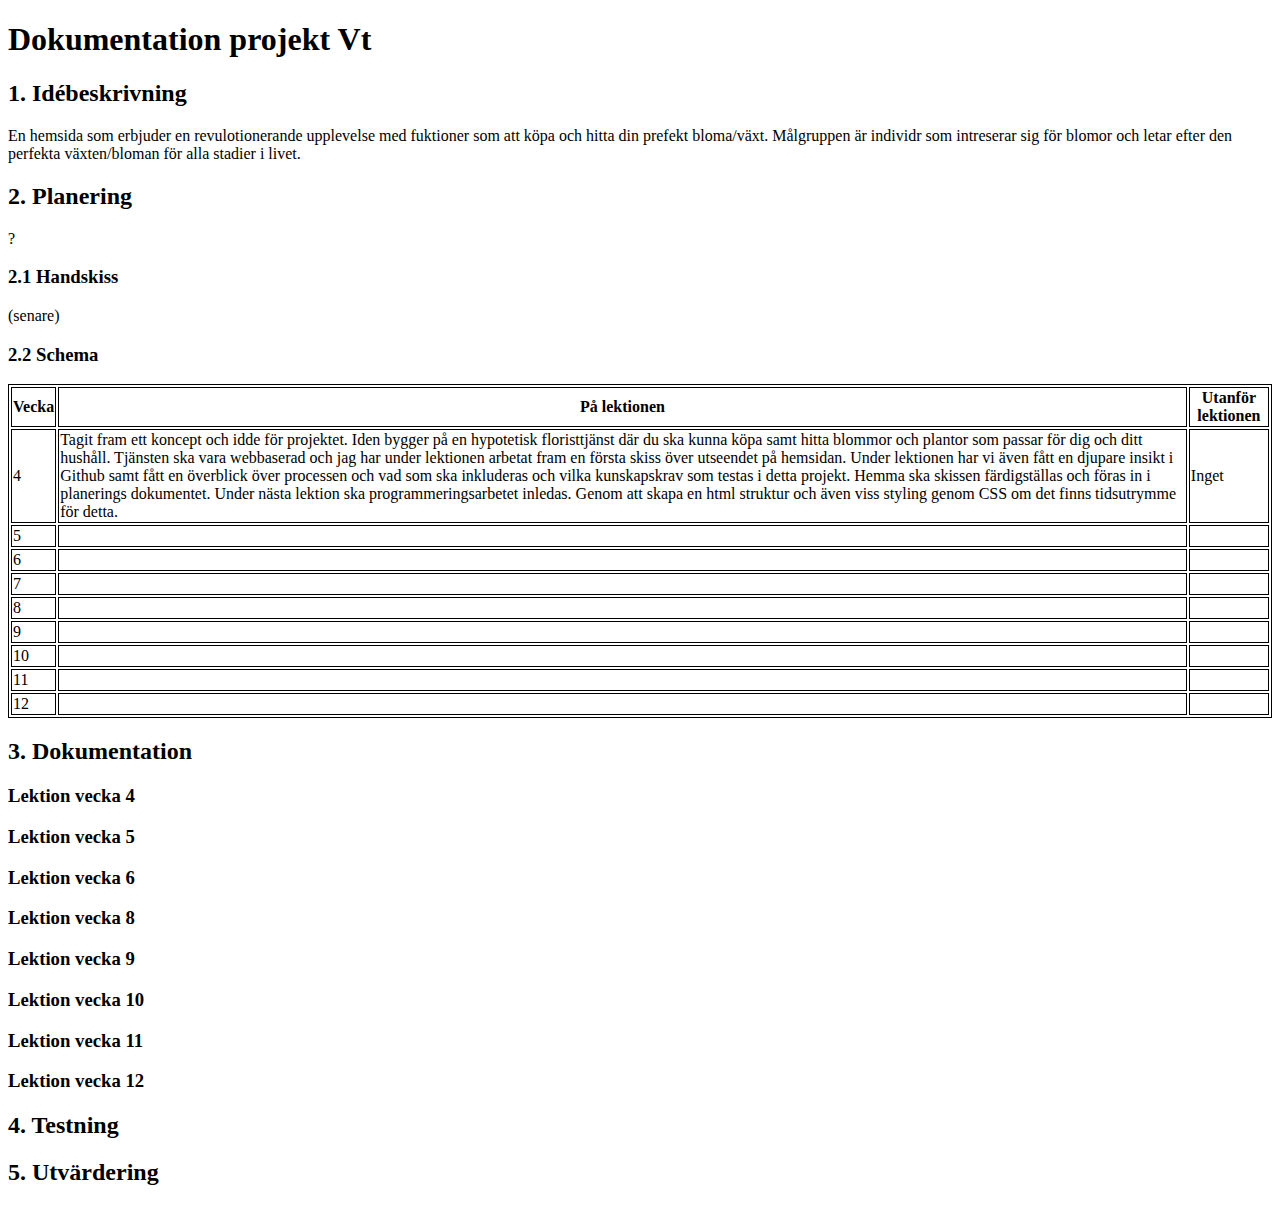
<file: misc/planering.html>
<!-- Se den kommenterade texten i detta html-dokument för att se exempel och förklaringar på hur dokumentationen ska vara uppbyggd. -->

<!-- Länka till detta planeringsdokument i footern till din hemsida. -->

<!DOCTYPE html>
<html lang="en">
<head>
    <meta charset="UTF-8">
    <meta name="viewport" content="width=device-width, initial-scale=1.0">
    <meta http-equiv="X-UA-Compatible" content="ie=edge">
    <title>Dokumentation projekt Vt</title>

    <style>
        table, td, th {
            border: 1px solid black
        }
    </style>

</head>
<body>

    <h1>Dokumentation projekt Vt</h1>

    <h2>1. Idébeskrivning</h2>
    <!-- Vad ska du göra? Vilken är din målgrupp? Om du utvecklar en tidigare sida; Vad ska du förändra/utveckla? -->
    En hemsida som erbjuder en revulotionerande upplevelse med fuktioner som att köpa och hitta din prefekt bloma/växt. 
    Målgruppen är individr som intreserar sig för blomor och letar efter den perfekta växten/bloman för alla stadier i livet. 
    <h2>2. Planering</h2>
    ?
    <h3>2.1 Handskiss</h3>
    <!-- Här lägger du en bild på din handskiss av layouten. Viktigt att du beskriver vilka boxelement som ska användas. Visa även hur du tänker med ditt grid (Hur många kolumner?) -->
    (senare)
    <h3>2.2 Schema</h3>
    <!-- Vad ska du göra när? Inte för detaljerat. -->

    <table>
        <tr>
            <th>Vecka</th><th>På lektionen</th><th>Utanför lektionen</th>
        </tr>

        <tr>
            <td>4</td>
            <td>
            <!-- Vad görs på lektionen vecka 4? -->
            Tagit fram ett koncept och idde för projektet. Iden bygger på en hypotetisk floristtjänst där du ska kunna köpa samt hitta blommor och plantor som passar för dig och ditt hushåll. Tjänsten ska vara webbaserad och jag har under lektionen arbetat fram en första skiss över utseendet på hemsidan. Under lektionen har vi även fått en djupare insikt i Github samt fått en överblick över processen och vad som ska inkluderas och vilka kunskapskrav som testas i detta projekt. 

            Hemma ska skissen färdigställas och föras in i planerings dokumentet. 

            Under nästa lektion ska programmeringsarbetet inledas. Genom att skapa en html struktur och även viss styling genom CSS om det finns tidsutrymme för detta. 

            </td>
            <td>
            <!-- Vad görs utanför lektionen vecka 4? -->
            Inget
            </td>
        </tr>

        <tr>          
            <td>5</td>
            <td>
            <!-- Vad görs på lektionen vecka 5? -->
            </td>
            <td>
            <!-- Vad görs utanför lektionen vecka 5? -->
            </td>
        </tr>

        <tr>          
            <td>6</td>
            <td>
            <!-- Vad görs på lektionen vecka 6? -->
            </td>
            <td>
            <!-- Vad görs utanför lektionen vecka 6? -->
            </td>
        </tr>

        <tr>           
            <td>7</td>
            <td>
            <!-- Vad görs på lektionen vecka 7? -->
            </td>
            <td>
            <!-- Vad görs utanför lektionen vecka 7? -->
            </td>
        </tr>

        <tr>           
            <td>8</td>
            <td>
            <!-- Vad görs på lektionen vecka 8? -->
            </td>
            <td>
            <!-- Vad görs utanför lektionen vecka 8? -->
            </td>
        </tr>

        <tr>          
            <td>9</td>
            <td>
            <!-- Vad görs på lektionen vecka 9? -->
            </td>
            <td>
            <!-- Vad görs utanför lektionen vecka 9? -->
            </td>
        </tr>

        <tr>          
            <td>10</td>
            <td>
            <!-- Vad görs på lektionen vecka 10? -->
            </td>
            <td>
            <!-- Vad görs utanför lektionen vecka 10? -->
            </td>
        </tr>

        <tr>           
            <td>11</td>
            <td>
            <!-- Vad görs på lektionen vecka 11? -->
            </td>
            <td>
            <!-- Vad görs utanför lektionen vecka 11? -->
            </td>
        </tr>

        <tr>          
            <td>12</td>
            <td>
            <!-- Vad görs på lektionen vecka 12? -->
            </td>
            <td>
            <!-- Vad görs utanför lektionen vecka 12? -->
            </td>
        </tr>

    </table>


    <h2>3. Dokumentation</h2>
    <!-- Här skriver du efter varje lektion. Vad har jag gjort? Vad gick bra? Vad gick mindre bra? Vad ska jag tänka på till nästa gång? -->

    <h3>Lektion vecka 4</h3>
    <!-- Fyll på med dokumentation här. -->

    <h3>Lektion vecka 5</h3>
    <!-- Fyll på med dokumentation här. -->

    <h3>Lektion vecka 6</h3>
    <!-- Fyll på med dokumentation här. -->

    <h3>Lektion vecka 8</h3>
    <!-- Fyll på med dokumentation här. -->

    <h3>Lektion vecka 9</h3>
    <!-- Fyll på med dokumentation här. -->

    <h3>Lektion vecka 10</h3>
    <!-- Fyll på med dokumentation här. -->

    <h3>Lektion vecka 11</h3>
    <!-- Fyll på med dokumentation här. -->

    <h3>Lektion vecka 12</h3>
    <!-- Fyll på med dokumentation här. -->

    <h2>4. Testning</h2>
    <!-- Testa i Chrome + Firefox eller Safari (på både dator och mobil). Skiljer sig resultatet? Har du behövt anpassa ditt kod/innehåll efter de olika webbläsarna? Hur gick valideringen? Vad säger contrastchecker.com om text/bakgrundsfärg? Hur ser resultatet ut på en riktig telefon? -->

    <h2>5. Utvärdering</h2>
    <!-- Ex: Vad gick bra/mindre bra? (i arbetet/din förmåga).
    Nyanserat: "hur hade det blivit om jag istället hade...?"
    Konkreta förbättringsförslag i produkt + process. -->

</body>
</html>
</file>
